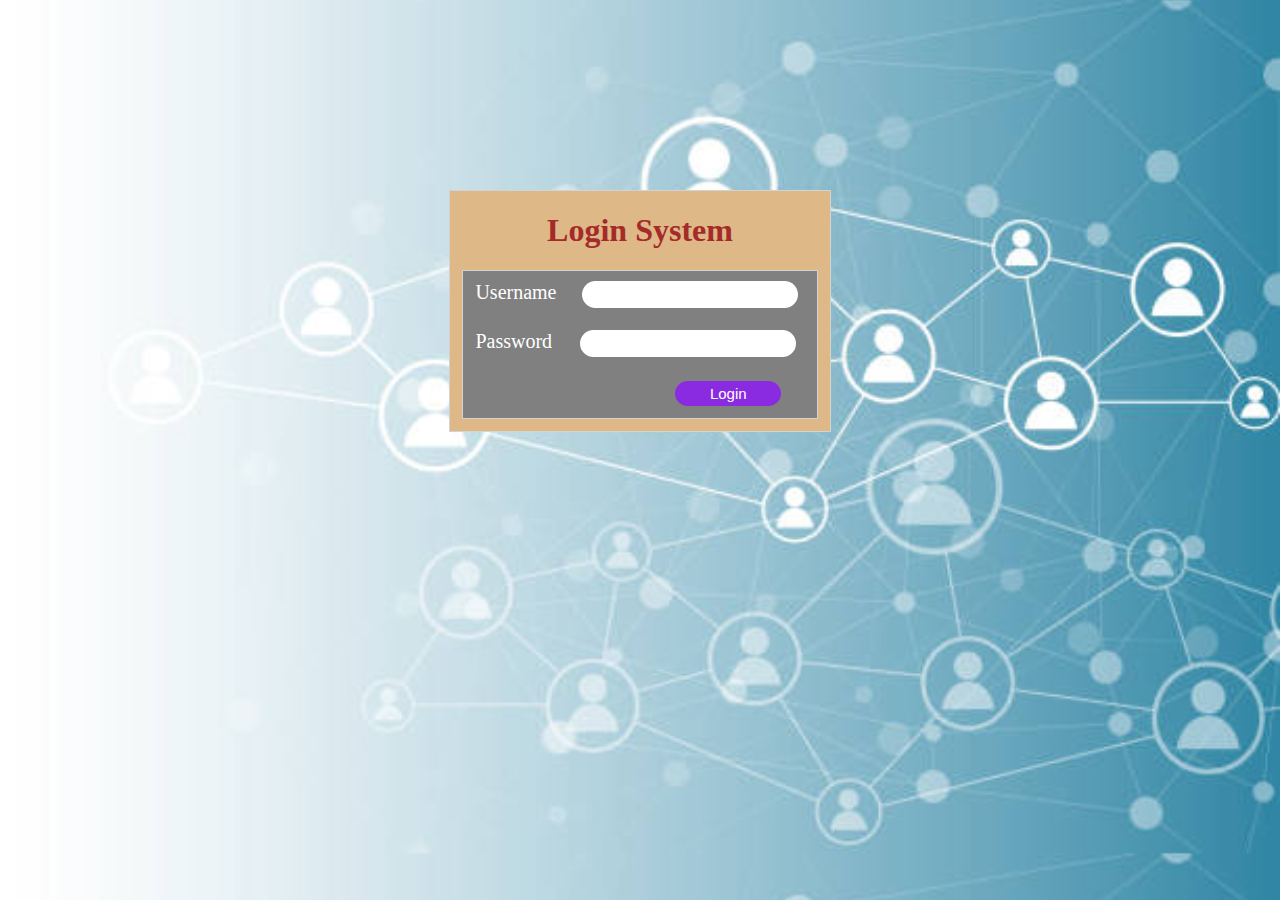
<file: index.html>
<!DOCTYPE html>
<html lang="en">
<head>
  <meta charset="UTF-8">
  <meta name="viewport" content="width=device-width, initial-scale=1.0">
  <title>Javascript Interviewee App Management System</title>
  <link rel="stylesheet" href="./assets/css/style.css">
  <link rel="icon" href="./assets/images/hr_logo.jpg" type="image/x-icon">
</head>
<body>
  <div class="login-wrapper">
    <h1>Login System</h1>
    <form method="post">
      <label>Username</label>
      <input type="text" class="login-input"/>
      <label>Password</label>
      <input type="password" class="login-password"/>
      <div id="error"></div>
      <button type="button" class="btn-login" onclick="loginAccount()">Login</button>
    </form>
  </div>

  <script src="./assets/js/script.js"></script>
</body>
</html>
</file>
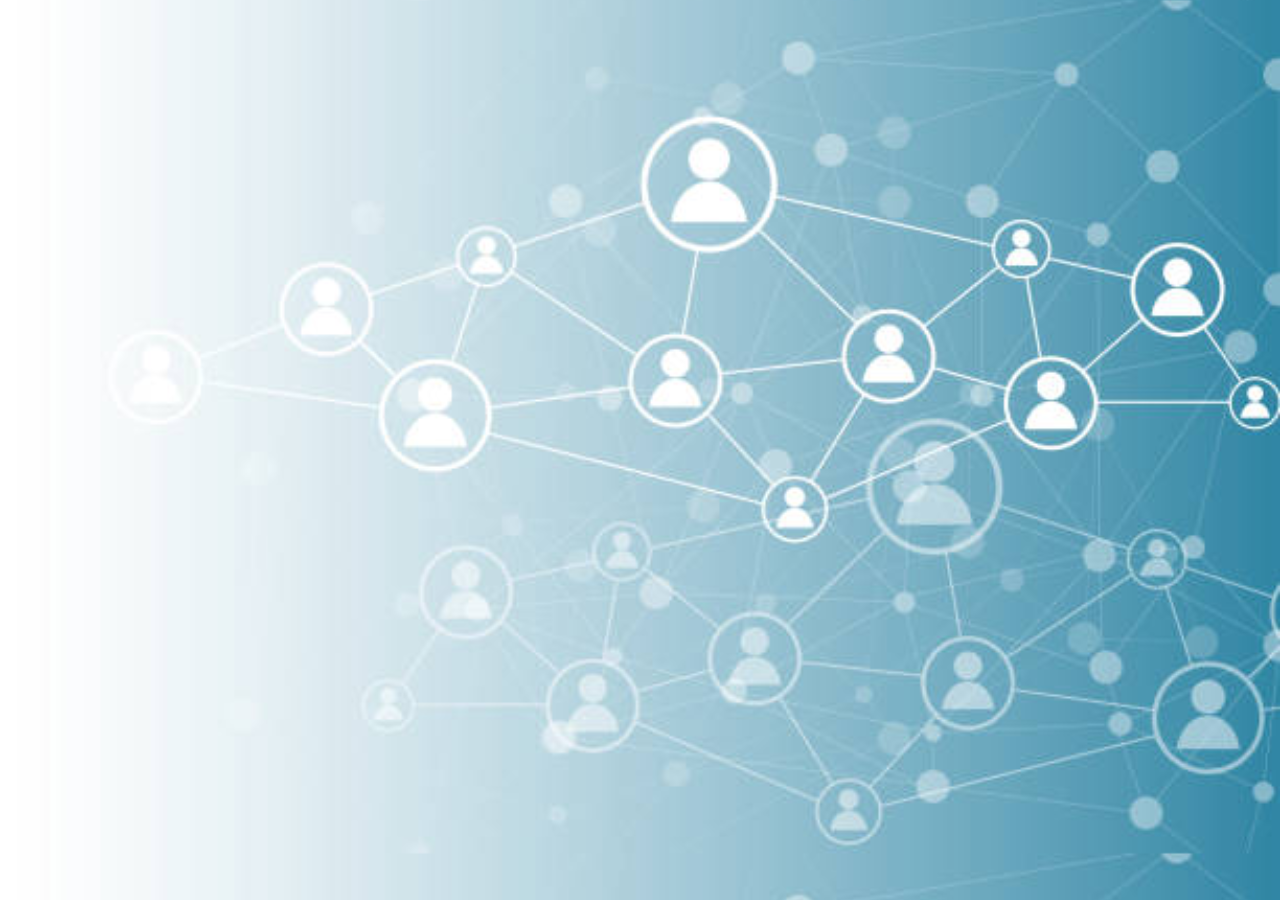
<file: countDownTimer.html>
<!DOCTYPE html>
<html lang="en">
<head>
  <meta charset="UTF-8">
  <meta name="viewport" content="width=device-width, initial-scale=1.0">
  <title>CountdownTimer</title>
  <link rel="stylesheet" href="./assets/css/style.css">
  <link rel="icon" href="./assets/images/hr_logo.jpg" type="image/x-icon">
</head>
<body>
  <div id="countDownTimer"></div>
  <script src="./assets/js/countDown.js"></script>
</body>
</html>
</file>
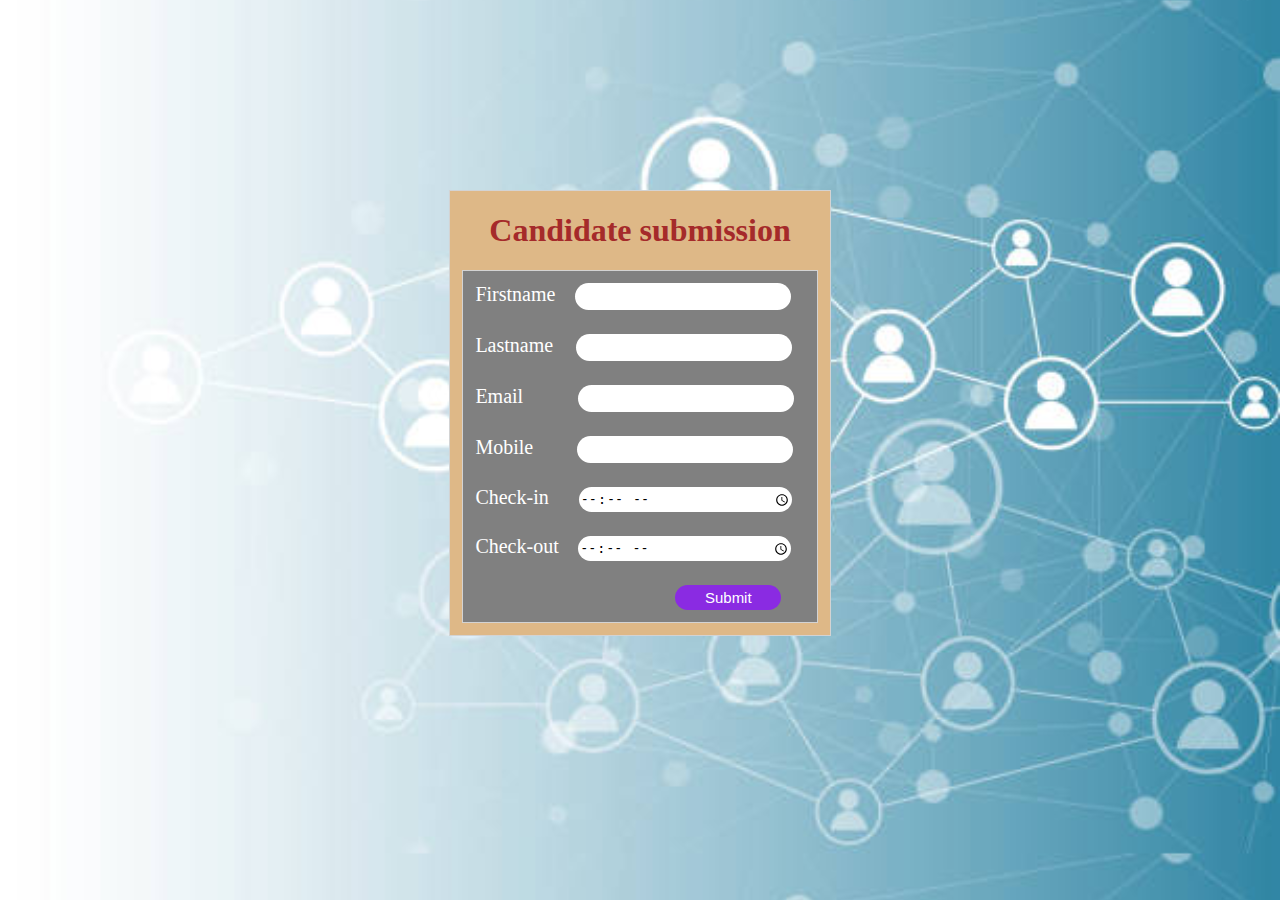
<file: form.html>
<!DOCTYPE html>
<html lang="en">
<head>
  <meta charset="UTF-8">
  <meta name="viewport" content="width=device-width, initial-scale=1.0">
  <title>Demo</title>
  <link rel="stylesheet" href="./assets/css/style.css">
  <link rel="icon" href="./assets/images/hr_logo.jpg" type="image/x-icon">
</head>
<body>
  <div class="login-wrapper">
    <h1>Candidate submission</h1>
    <form method="post">
      <label>Firstname</label>
      <input type="text" class="login-firstname"/>
      <label>Lastname</label>
      <input type="text" class="login-lastname"/>
      <label>Email</label>
      <input type="text" class="login-email"/>
      <label>Mobile</label>
      <input type="text" class="login-phone"/>
      <label>Check-in</label>
      <input type="time" class="login-checkin"/>
      <label>Check-out</label>
      <input type="time" class="login-checkout"/>
      <button type="button" class="btn-login" onclick="saveInfoInterviewee()">Submit</button>
      <div id="error"></div>
    </form>
  </div>

  <script src="./assets/js/script.js"></script>
</body>
</html>
</file>
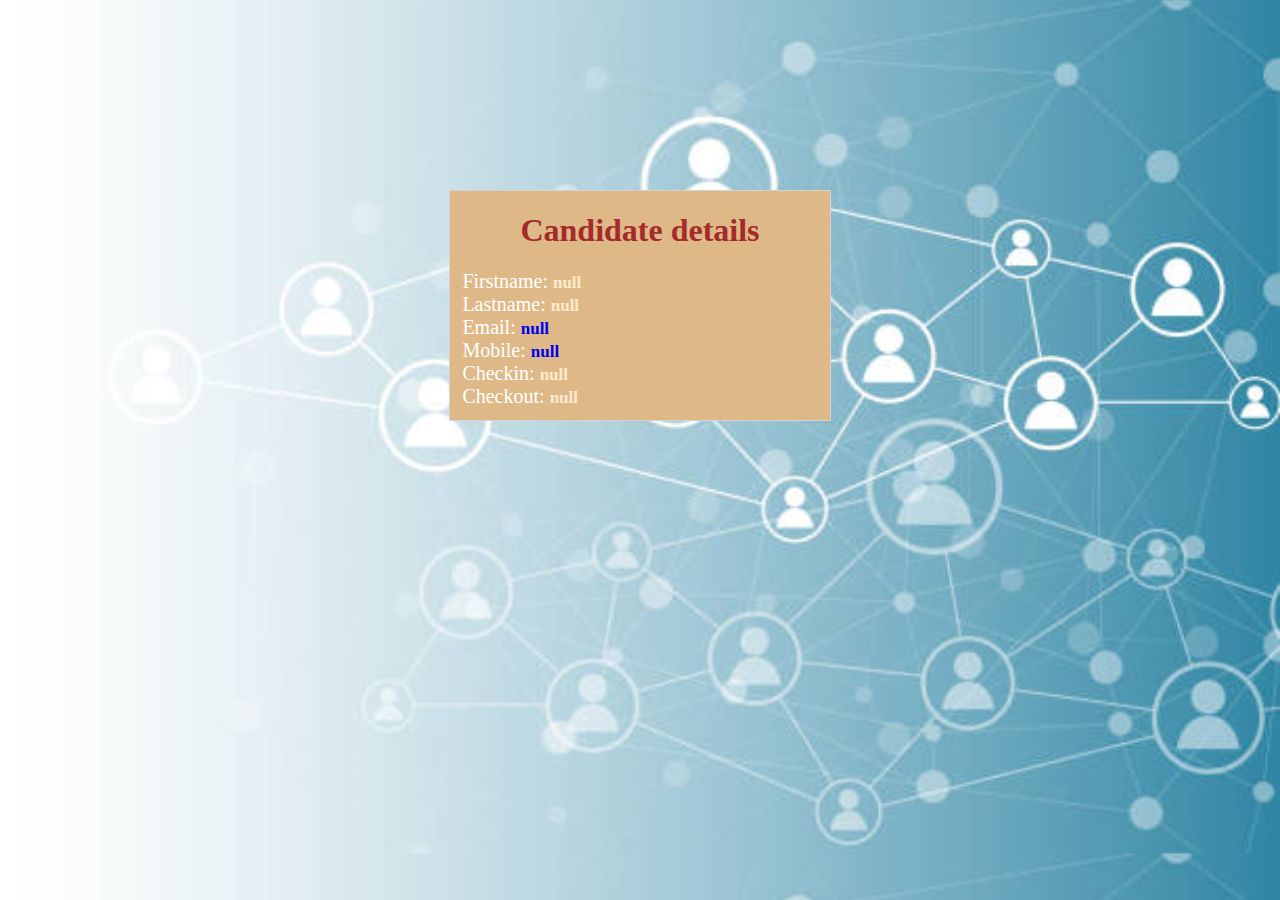
<file: view-candidate.html>
<!DOCTYPE html>
<html lang="en">
<head>
  <meta charset="UTF-8">
  <meta name="viewport" content="width=device-width, initial-scale=1.0">
  <title>Candidate details</title>
  <link rel="stylesheet" href="./assets/css/style.css">
  <link rel="icon" href="./assets/images/hr_logo.jpg" type="image/x-icon">
</head>
<body>
  <div class="login-wrapper">
    <h1>Candidate details</h1>
    <div id="webpage"></div>
  </div>

  <script src="./assets/js/script.js"></script>
</body>
</html>
</file>
<file: assets/css/style.css>
body{
 background-image:url("../images/hr_bg.jpg");
 background-size:cover
}

.login-wrapper{
  width:30%;
  height:auto;
  border:1px solid lightgray;
  margin:auto;
  background-color:burlywood;
  margin-top:15%;
}

.login-wrapper > h1{
  text-align:center;
  color:brown
}

.login-wrapper > form > label{
  margin:12px;
  font-size:20px;
  color:#fff;
}

.login-wrapper > form > .login-input{
   width:60%;
   height:25px;
   border-radius:20px;
   border:none;
   cursor:pointer;
   margin:10px;
}

.login-wrapper > form > .login-password{
   width:60%;
   height:25px;
   border-radius:20px;
   border:none;
   margin:12px;
}

.btn-login{
  width:30%;
  height:25px;
  border-radius:20px;
  margin:12px;
  border:none;
  cursor:pointer;
  background-color:blueviolet;
  color:#fff;
  font-size:15px;
  margin-left:60%;
}

form{
  border:1px solid lightgray;
  margin:12px;
  background-color:gray;
}

p{
  margin:10px;
  color:red;
}

.login-wrapper > form > .login-email{
   width:60%;
   height:25px;
   border-radius:20px;
   border:none;
   margin:12px;
   margin-left:11%;
 }

.login-wrapper > form > .login-phone{
   width:60%;
   height:25px;
   border-radius:20px;
   border:none;
   margin:12px;
   margin-left:8%; 
}

.login-wrapper > form > .login-checkin{
   width:60%;
   height:25px;
   border-radius:20px;
   border:none;
   margin:12px;
   margin-left:4%;
 }

.login-wrapper > form > .login-checkout{
   width:60%;
   height:25px;
   border-radius:20px;
   border:none;
   margin:12px;
   margin-left:1%;
 }

.login-wrapper > form > .login-firstname{
   width:60%;
   height:25px;
   border-radius:20px;
   border:none;
   margin:12px;
   margin-left:1%;
 }

.login-wrapper > form > .login-lastname{
   width:60%;
   height:25px;
   border-radius:20px;
   border:none;
   margin:12px;
   margin-left:2%;
 }

 .candidate{
   font-size:20px;
   margin:12px;
   color:#fff;
 }

 .info{
   color:blanchedalmond;
   font-size:17px;
   font-weight:bold;
 }

 a{
  text-decoration:none;
 }

 #countDownTimer > h1{
   margin-top:25%;
   margin-left:50%;
   color:gray;
 }

 @media only screen and (min-device-width:375px) and (max-device-width:667px) and (-webkit-min-device-pixel-ratio:2){
    .login-wrapper{
      width:92%;
      margin-top:40%;
    }

   .login-wrapper > form > .login-input{
      width:92%
    }

   .login-wrapper > form > .login-password{
      width:92%
    }

    .btn-login{
      margin-left:66%;
      width:27%;
    }

    form{
     margin:0;
    }

    #countDownTimer > h1{
      margin-top:76%
    }
 }
</file>
